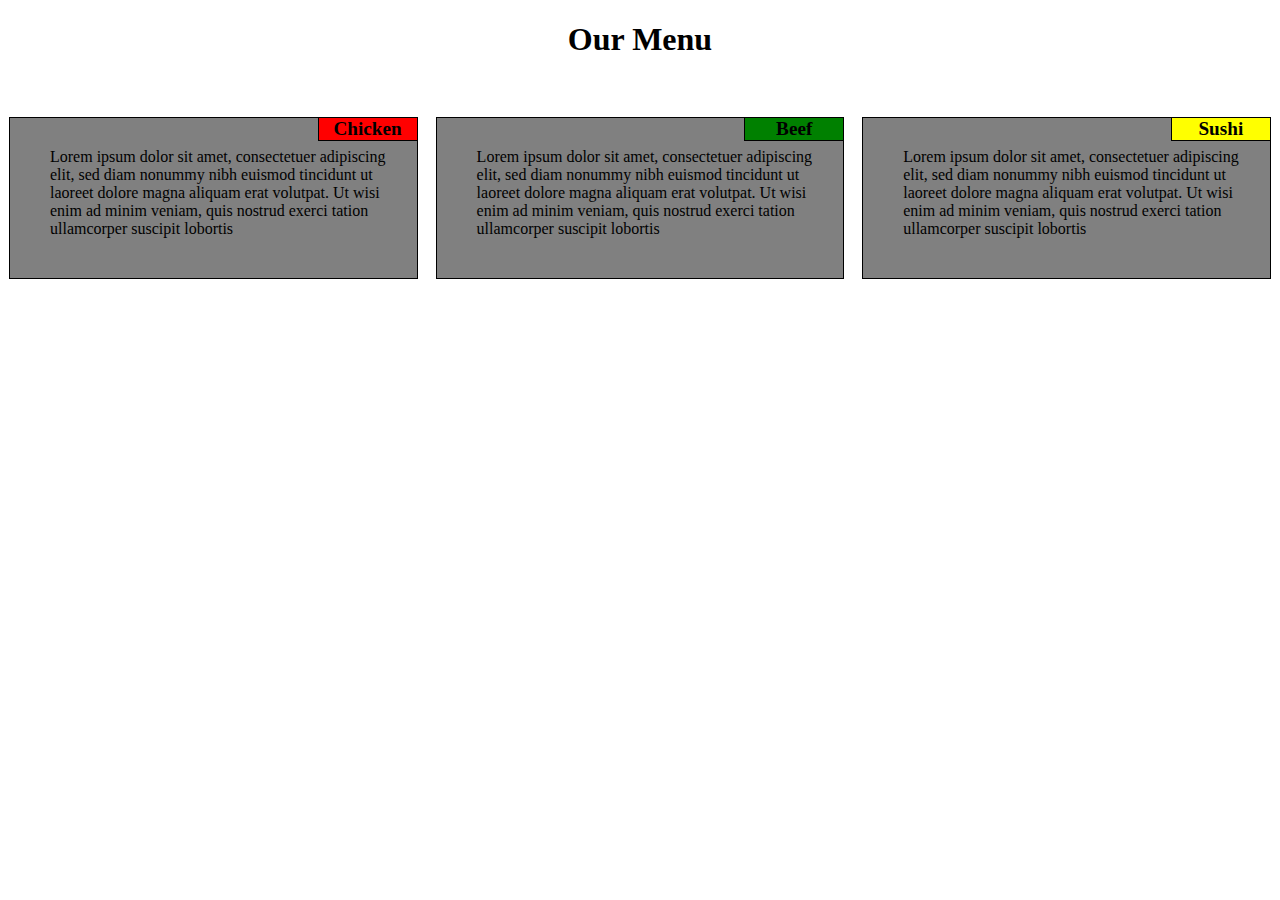
<file: Module2-Solution/index.html>
<!DOCTYPE html>
<html>
<head>
<meta charset="utf-8" />
<meta name="viewport" content="width=device-width, initial-scale=1">
	<link rel="stylesheet" href="css/mystyle.css">
</head>
<body>
<h1 >Our Menu</h1>


<div class="row">
      <div class="col-lg-4 col-md-6 col-sm-12" >
        <div id="BoxContent">
          <div id="Heading1">Chicken</div>
          <p>
            Lorem ipsum dolor sit amet, consectetuer adipiscing elit, sed diam nonummy nibh euismod tincidunt ut laoreet dolore magna aliquam erat volutpat. Ut wisi enim ad minim veniam, quis nostrud exerci tation ullamcorper suscipit lobortis 
          </p>
        </div>
      </div>

      <div class="col-lg-4 col-md-6 col-sm-12" >
        <div id="BoxContent">
          <div id="Heading2">Beef</div>
          <p>
           Lorem ipsum dolor sit amet, consectetuer adipiscing elit, sed diam nonummy nibh euismod tincidunt ut laoreet dolore magna aliquam erat volutpat. Ut wisi enim ad minim veniam, quis nostrud exerci tation ullamcorper suscipit lobortis 
          </p>
        </div>
      </div>

      <div class="col-lg-4 col-md-12 col-sm-12" >
        <div id="BoxContent">
          <div id="Heading3">Sushi</div>
          <p>
           Lorem ipsum dolor sit amet, consectetuer adipiscing elit, sed diam nonummy nibh euismod tincidunt ut laoreet dolore magna aliquam erat volutpat. Ut wisi enim ad minim veniam, quis nostrud exerci tation ullamcorper suscipit lobortis 
          </p>
        </div>
      </div>
    </div>


</body>
</html>
</file>
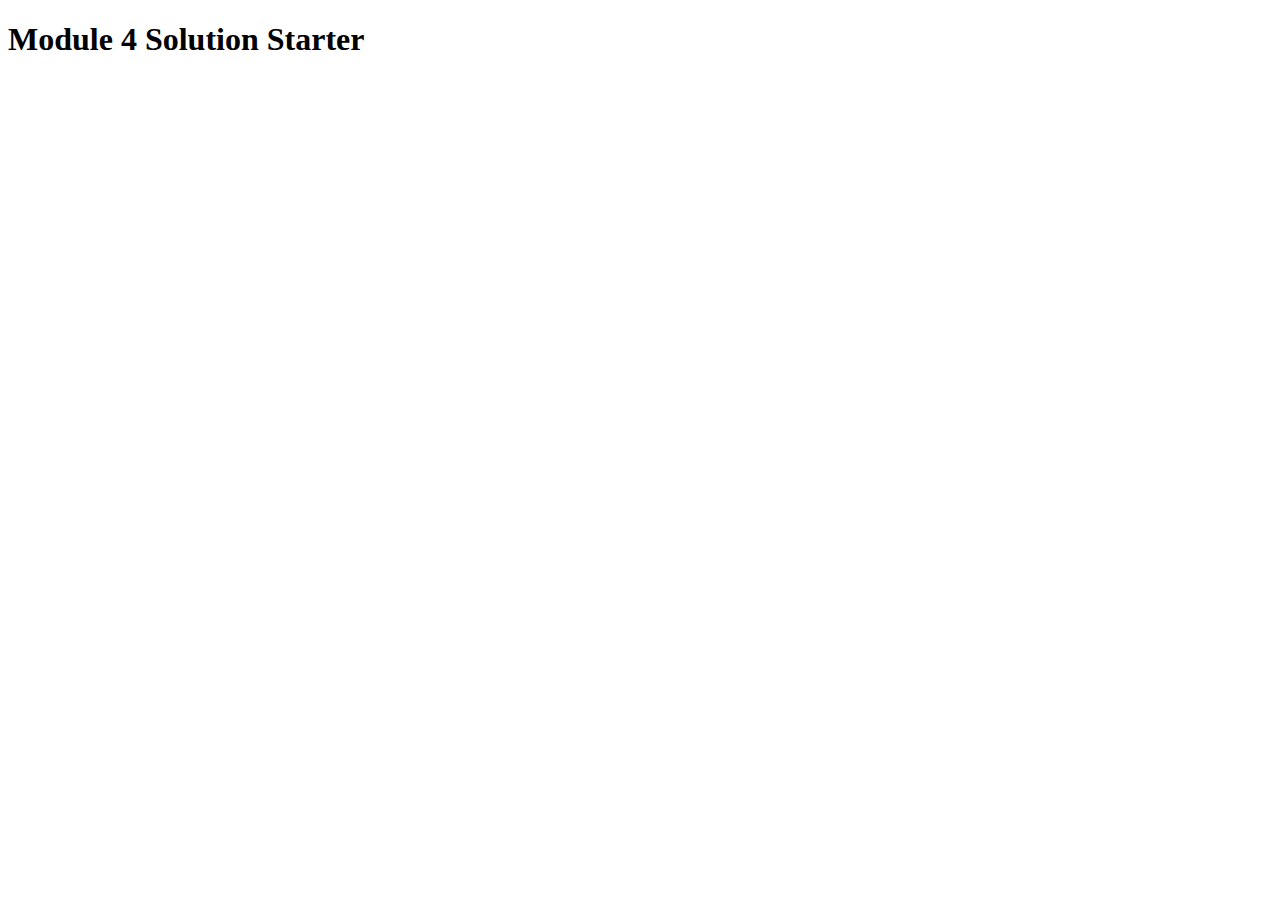
<file: Module4-Solution/index.html>
<!DOCTYPE html>
<html>
<head>
  <meta charset="utf-8">
  <title>Module 4 Solution Starter</title>
  <script src="SpeakHello.js"></script>
  <script src="SpeakGoodBye.js"></script>
  <script src="script.js"></script>
</head>
<body>
  <h1>Module 4 Solution Starter</h1>
</body>
</html>
</file>
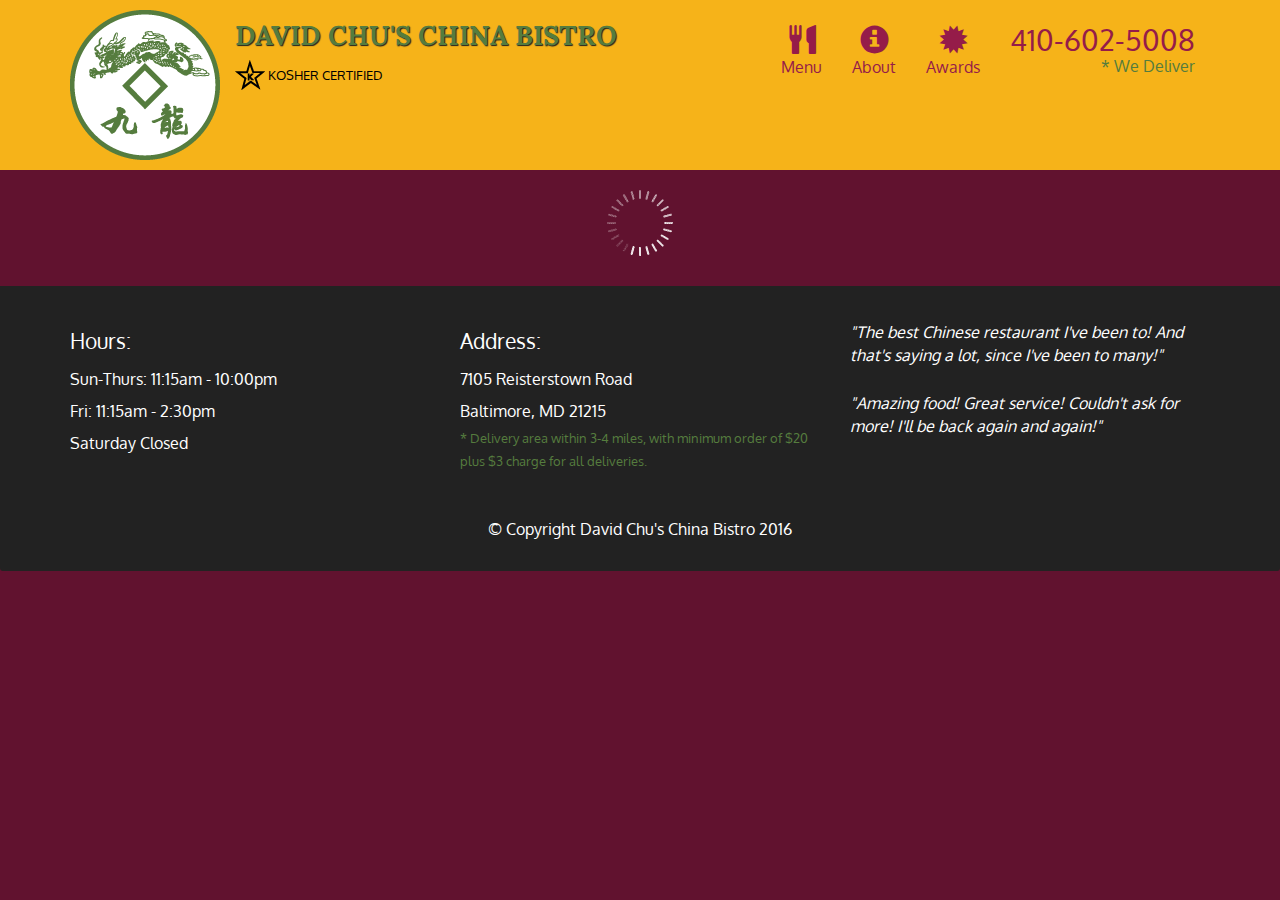
<file: Module5-Solution/index.html>
<!doctype html>
<html lang="en">
  <head>
    <meta charset="utf-8">
    <meta http-equiv="X-UA-Compatible" content="IE=edge">
    <meta name="viewport" content="width=device-width, initial-scale=1">
    <title>David Chu's China Bistro</title>
    <link rel="stylesheet" href="css/bootstrap.min.css">
    <link rel="stylesheet" href="css/styles.css">
    <link href='https://fonts.googleapis.com/css?family=Oxygen:400,300,700' rel='stylesheet' type='text/css'>
    <link href='https://fonts.googleapis.com/css?family=Lora' rel='stylesheet' type='text/css'>
  </head>
<body>
  <header>
    <nav id="header-nav" class="navbar navbar-default">
      <div class="container">
        <div class="navbar-header">
          <a href="index.html" class="pull-left visible-md visible-lg">
            <div id="logo-img" alt="Logo image"></div>
          </a>

          <div class="navbar-brand">
            <a href="index.html"><h1>David Chu's China Bistro</h1></a>
            <p>
              <img src="images/star-k-logo.png" alt="Kosher certification">
              <span>Kosher Certified</span>
            </p>
          </div>

          <button id="navbarToggle" type="button" class="navbar-toggle collapsed" data-toggle="collapse" data-target="#collapsable-nav" aria-expanded="false">
            <span class="sr-only">Toggle navigation</span>
            <span class="icon-bar"></span>
            <span class="icon-bar"></span>
            <span class="icon-bar"></span>
          </button>
        </div>
        
        <div id="collapsable-nav" class="collapse navbar-collapse">
           <ul id="nav-list" class="nav navbar-nav navbar-right">
            <li id="navHomeButton" class="visible-xs active">
              <a href="index.html">
                <span class="glyphicon glyphicon-home"></span> Home</a>
            </li>
            <li id="navMenuButton">
              <a href="#" onclick="$dc.loadMenuCategories();">
                <span class="glyphicon glyphicon-cutlery"></span><br class="hidden-xs"> Menu</a>
            </li>
            <li>
              <a href="#">
                <span class="glyphicon glyphicon-info-sign"></span><br class="hidden-xs"> About</a>
            </li>
            <li>
              <a href="#">
                <span class="glyphicon glyphicon-certificate"></span><br class="hidden-xs"> Awards</a>
            </li>
            <li id="phone" class="hidden-xs">
              <a href="tel:410-602-5008">
                <span>410-602-5008</span></a><div>* We Deliver</div>
            </li>
          </ul><!-- #nav-list -->
        </div><!-- .collapse .navbar-collapse -->
      </div><!-- .container -->
    </nav><!-- #header-nav -->
  </header>

  <div id="call-btn" class="visible-xs">
    <a class="btn" href="tel:410-602-5008">
    <span class="glyphicon glyphicon-earphone"></span>
    410-602-5008
    </a>
  </div>
  <div id="xs-deliver" class="text-center visible-xs">* We Deliver</div>

  <div id="main-content" class="container"></div>

  <footer class="panel-footer">
    <div class="container">
      <div class="row">
        <section id="hours" class="col-sm-4">
          <span>Hours:</span><br>
          Sun-Thurs: 11:15am - 10:00pm<br>
          Fri: 11:15am - 2:30pm<br>
          Saturday Closed
          <hr class="visible-xs">
        </section>
        <section id="address" class="col-sm-4">
          <span>Address:</span><br>
          7105 Reisterstown Road<br>
          Baltimore, MD 21215
          <p>* Delivery area within 3-4 miles, with minimum order of $20 plus $3 charge for all deliveries.</p>
          <hr class="visible-xs">
        </section>
        <section id="testimonials" class="col-sm-4">
          <p>"The best Chinese restaurant I've been to! And that's saying a lot, since I've been to many!"</p>
          <p>"Amazing food! Great service! Couldn't ask for more! I'll be back again and again!"</p>
        </section>
      </div>
      <div class="text-center">&copy; Copyright David Chu's China Bistro 2016</div>
    </div>
  </footer>

  <!-- jQuery (Bootstrap JS plugins depend on it) -->
  <script src="js/jquery-2.1.4.min.js"></script>
  <script src="js/bootstrap.min.js"></script>
  <script src="js/ajax-utils.js"></script>
  <script src="js/script.js"></script>
</body>
</html>
</file>
<file: Module2-Solution/css/mystyle.css>
* {
  box-sizing: border-box;

}

body{
  margin: 0;
  padding: 0;

}
h1 {
  text-align: center;
  margin-bottom: 50px;
}


p {
  margin: 30px;
}

#BoxContent {
  border: 1px solid black;
  margin: 9px;
  background-color: grey;
  padding: 0px 0px 10px 10px;
  position:relative;
}

#Heading1, #Heading2,#Heading3 {
  
  position: absolute;
  top:-1px;
  right:-1px;
  width: 100px;
  border: 1px solid black;
  text-align: center;
  font-size: larger;
  background-color: red;
  font-weight: bold;
  
}

#Heading2 {
 
  background-color: green;
 
}

#Heading3 {
 
  background-color: yellow;

}


.row {
  width: 100%;
}


@media (min-width: 992px) {
  
  .col-lg-4
  {
    float: left;
    
  }

  .col-lg-4 {
    width: 33.33%;
  }
  
}


@media (min-width: 768px) and (max-width: 991px) {
  
  .col-md-6,
  
  .col-md-12 {
    float: left;
    
  }
  
  .col-md-6 {
    width: 50%;
  }
  
  .col-md-12 {
    width: 100%;
  }
}


@media (max-width: 767px) {
  
  .col-sm-12 {
    float: left;
  }
  
  .col-sm-12 {
    width: 100%;
  }
}
</file>
<file: Module5-Solution/css/styles.css>
body {
  font-size: 16px;
  color: #fff;
  background-color: #61122f;
  font-family: 'Oxygen', sans-serif;
}

/** HEADER **/
#header-nav {
  background-color: #f6b319;
  border-radius: 0;
  border: 0;
}

#logo-img {
  background: url('../images/restaurant-logo_large.png') no-repeat;
  width: 150px;
  height: 150px;
  margin: 10px 15px 10px 0;
}

.navbar-brand {
  padding-top: 25px;
}
.navbar-brand h1 { /* Restaurant name */
  font-family: 'Lora', serif;
  color: #557c3e;
  font-size: 1.5em;
  text-transform: uppercase;
  font-weight: bold;
  text-shadow: 1px 1px 1px #222;
  margin-top: 0;
  margin-bottom: 0;
  line-height: .75;
}
.navbar-brand a:hover, .navbar-brand a:focus {
  text-decoration: none;
}
.navbar-brand p { /* Kosher cert */
  color: #000;
  text-transform: uppercase;
  font-size: .7em;
  margin-top: 15px;
}
.navbar-brand p span { /* Star-K */
  vertical-align: middle;
}

#nav-list {
  margin-top: 10px;
}
#nav-list a {
  color: #951C49;
  text-align: center;
}
#nav-list a:hover {
  background: #E7E7E7;
}
#nav-list a span {
  font-size: 1.8em;
}

#phone {
  margin-top: 5px;
}
#phone a { /* Phone number */
  text-align: right;
  padding-bottom: 0;
}
#phone div { /* We Deliver */
  color: #557c3e;
  text-align: right;
  padding-right: 15px;
}

.navbar-header button.navbar-toggle, .navbar-header .icon-bar {
  border: 1px solid #61122f;
}
.navbar-header button.navbar-toggle {
  clear: both;
  margin-top: -30px;
}
/* END HEADER */

/* FOOTER */
.panel-footer {
  margin-top: 30px;
  padding-top: 35px;
  padding-bottom: 30px;
  background-color: #222;
  border-top: 0;
}
.panel-footer div.row {
  margin-bottom: 35px;
}
#hours, #address {
  line-height: 2;
}
#hours > span, #address > span {
  font-size: 1.3em;
}
#address p {
  color: #557c3e;
  font-size: .8em;
  line-height: 1.8;
}
#testimonials {
  font-style: italic;
}
#testimonials p:nth-child(2) {
  margin-top: 25px;
}
/* END FOOTER */



/* HOME PAGE */
.container .jumbotron {
  box-shadow: 0 0 50px #3F0C1F;
  border: 2px solid #3F0C1F;
}

#menu-tile, #specials-tile, #map-tile {
  height: 250px;
  width: 100%;
  margin-bottom: 15px;
  position: relative;
  border: 2px solid #3F0C1F;
  overflow: hidden;
}
#menu-tile:hover, #specials-tile:hover, #map-tile:hover {
  box-shadow: 0 1px 5px 1px #cccccc;
}
#menu-tile {
  background: url('../images/menu-tile.jpg') no-repeat;
  background-position: center;
}
#specials-tile {
  background: url('../images/specials-tile.jpg') no-repeat;
  background-position: center;
}
#menu-tile span, #specials-tile span, #map-tile span {
  position: absolute;
  bottom: 0;
  right: 0;
  width: 100%;
  text-align: center;
  font-size: 1.6em;
  text-transform: uppercase;
  background-color: #000;
  color: #fff;
  opacity: .8;
}
/* END HOME PAGE */

/* MENU CATEGORIES PAGE */
.category-tile { 
  position: relative;
  border: 2px solid #3F0C1F;
  overflow: hidden;
  width: 200px;
  height: 200px;
  margin: 0 auto 15px;
}
.category-tile span {
  position: absolute;
  bottom: 0;
  right: 0;
  width: 100%;
  text-align: center;
  font-size: 1.2em;
  text-transform: uppercase;
  background-color: #000;
  color: #fff;
  opacity: .8;
}
.category-tile:hover {
  box-shadow: 0 1px 5px 1px #cccccc;
}

#menu-categories-title + div {
  margin-bottom: 50px;
}
/* END MENU CATEGORIES PAGE */

/* SINGLE CATEGORY PAGE */
.menu-item-tile {
  margin-bottom: 25px;
}
.menu-item-tile hr {
  width: 80%;
}
.menu-item-tile .menu-item-price {
  font-size: 1.1em;
  text-align: right;
  margin-top: -15px;
  margin-right: -15px;
}
.menu-item-tile .menu-item-price span {
  font-size: .6em;
}
.menu-item-photo {
  position: relative;
  border: 2px solid #3F0C1F; 
  overflow: hidden;
  padding: 0;
  margin-right: -15px;
  margin-left: auto;
  margin-bottom: 20px;
  max-width: 250px;
}
.menu-item-photo div {
  position: absolute;
  bottom: 0;
  right: 0;
  width: 80px;
  background-color: #557c3e;
  text-align: center;
}
.menu-item-description {
  padding-right: 30px;
}
h3.menu-item-title {
  margin: 0 0 10px;
}
.menu-item-details {
  font-size: .9em;
  font-style: italic;
}
/* END SINGLE CATEGORY PAGE */


/********** Large devices only **********/
@media (min-width: 1200px) {
  .container .jumbotron {
    background: url('../images/jumbotron_1200.jpg') no-repeat;
    height: 675px;
  }
}

/********** Medium devices only **********/
@media (min-width: 992px) and (max-width: 1199px) {
  /* Header */
  #logo-img {
    background: url('../images/restaurant-logo_medium.png') no-repeat;
    width: 100px;
    height: 100px;
    margin: 5px 5px 5px 0;
  }
  /* End Header */

  /* Home Page */
  .container .jumbotron {
    background: url('../images/jumbotron_992.jpg') no-repeat;
    height: 558px;
  }
  /* End Home Page */
}

/********** Small devices only **********/
@media (min-width: 768px) and (max-width: 991px) {
  /* Home Page */
  .container .jumbotron {
    background: url('../images/jumbotron_768.jpg') no-repeat;
    height: 432px;
  }
  /* End Home Page */
}

/********** Extra small devices only **********/
@media (max-width: 767px) {
  /* Header */
  .navbar-brand {
    padding-top: 10px;
    height: 80px;
  }
  .navbar-brand h1 { /* Restaurant name */
    padding-top: 10px;
    font-size: 5vw; /* 1vw = 1% of viewport width */
  }
  .navbar-brand p { /* Kosher cert */
    font-size: .6em;
    margin-top: 12px;
  }
  .navbar-brand p img { /* Star-K */
    height: 20px;
  }

  #collapsable-nav a { /* Collapsed nav menu text */
    font-size: 1.2em;
  }
  #collapsable-nav a span { /* Collapsed nav menu glyph */
    font-size: 1em;
    margin-right: 5px;
  }

  #call-btn > a {
    font-size: 1.5em;
    display: block;
    margin: 0 20px;
    padding: 10px;
    border: 2px solid #fff;
    background-color: #f6b319;
    color: #951c49;
  }
  #xs-deliver {
    margin-top: 5px;
    font-size: .7em;
    letter-spacing: .1em;
    text-transform: uppercase;
  }
  /* End Header */

  /* Footer */
  .panel-footer section {
    margin-bottom: 30px;
    text-align: center;
  }
  .panel-footer section:nth-child(3) {
    margin-bottom: 0; /* margin already exists on the whole row */
  }
  .panel-footer section hr {
    width: 50%;
  }
  /* End Footer */

  /* Home Page */
  .container .jumbotron {
    margin-top: 30px;
    padding: 0;
  }
  #menu-tile, #specials-tile {
    width: 360px;
    margin: 0 auto 15px;
  }

  .menu-item-photo {
    margin-right: auto;
  }
  .menu-item-tile .menu-item-price {
    text-align: center;
  }
  .menu-item-description {
    text-align: center;;
  }
}


/********** Super extra small devices Only :-) (e.g., iPhone 4) **********/
@media (max-width: 479px) {
  /* Header */
  .navbar-brand h1 { /* Restaurant name */
    padding-top: 5px;
    font-size: 6vw;
  }
  /* End Header */
  
  /* Home page */
  #menu-tile, #specials-tile {
    width: 280px;
    margin: 0 auto 15px;
  }

  .col-xxs-12 {
    position: relative;
    min-height: 1px;
    padding-right: 15px;
    padding-left: 15px;
    float: left;
    width: 100%;
  }
}
</file>
